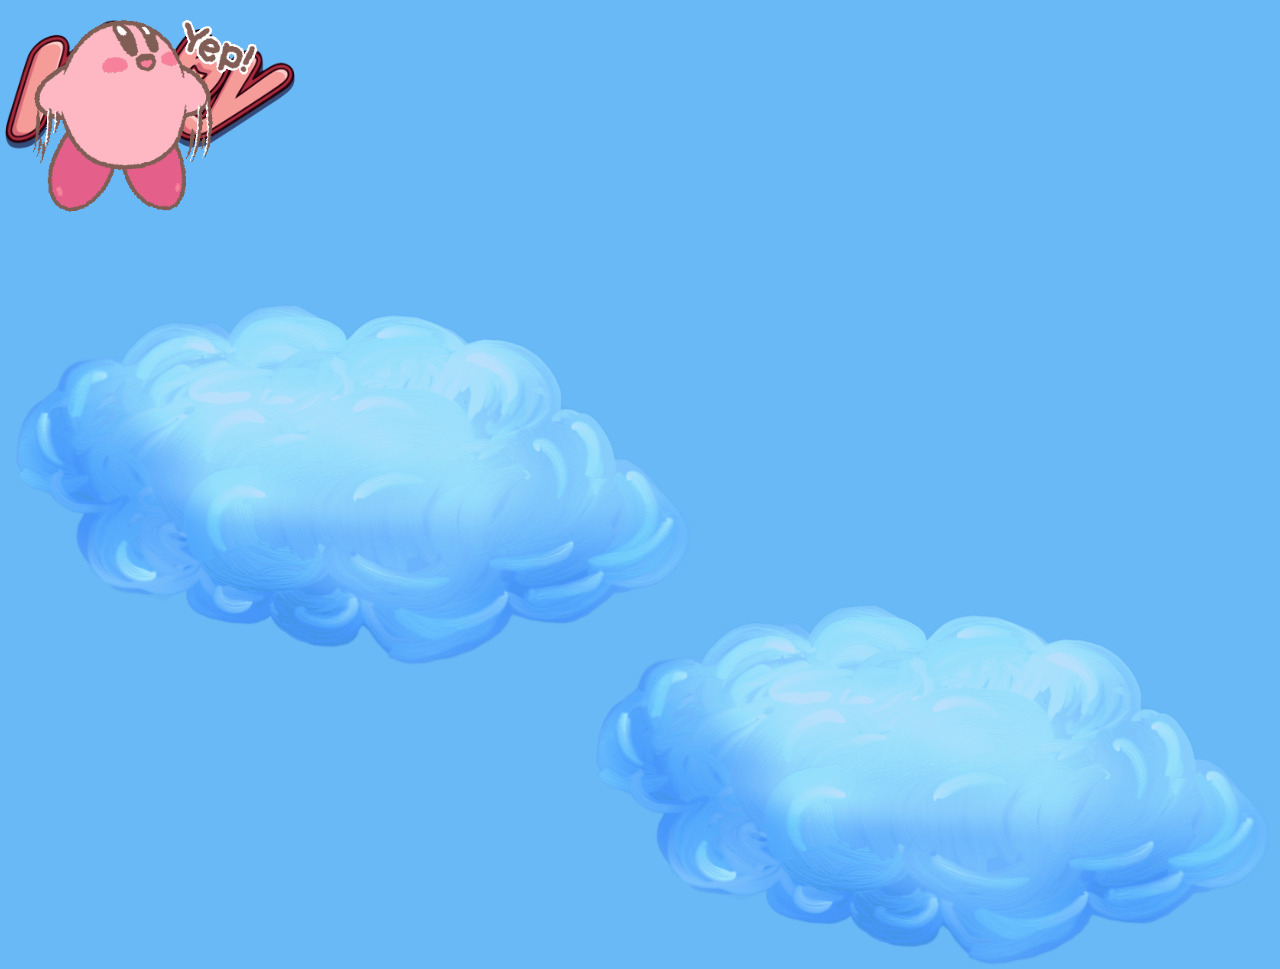
<file: index.html>
<!DOCTYPE html>
<html lang="en">
<head>
    <meta charset="UTF-8">
    <meta http-equiv="X-UA-Compatible" content="IE=edge">
    <meta name="viewport" content="width=device-width, initial-scale=1.0">
    <title>KIRBY</title>
    <link rel="stylesheet" href="kriby.css">


</head>
<body>
    <div class="container-fluid">
        <div class="row">
            <div class="col-12">
                <img src="images/nube.png" class="capa1">
                <img src="images/nube.png" class="capa4">   
            </div>  
        </div>

        <div class="row">
            <div class="col-6">
                <img src="images/Kirby-Logo.png" class="capa3 animacion3">  
            </div>
        </div>

        <div class="row">
            <div class="col-6">
                <img src="images/kirby-line.gif" class="capa2 animacion2">
            </div>
           
            
        </div>
    </div>
</body>
</html>
</file>
<file: kriby.css>
* {
    box-sizing: border-box;
}

body {
    background: rgb(105, 185, 247);
    /* background: linear-gradient(180deg, rgba(2,0,36,1) 0%, rgba(9,9,121,1) 13%, rgba(0,212,255,1) 56%);*/
    height: 100vh;
}


@media only screen and (max-width: 1400px) {
  body{
    background-color: rgb(105, 185, 247);
  }
}

/*animacion nombre*/
@keyframes nombre {
    80%{
    margin-left: 70%;
    transform: scale(1.5);
    }
    10%{
     margin-top: 50%;
    }

   
    }
.capa3{
    position: absolute;
    left: 0px;
    top: 0px;
    z-index: 1;
    width: 300px;
}
.animacion3{
    position: absolute;
     animation: nombre 10s;
     animation-delay: 1s;

}
    /*muñeco kirby*/
@keyframes kirby {
    0% {left: 0px;}
    10% {left: 75%;}
    100% {left: 75%;}
   }


   .capa2{
     position: absolute;
     left: 0px;
     top: 30%;
     z-index: 2;
     width: 20%;
   }
   
   .animacion2{
     position: relative;
     animation: kirby 10s linear;
     animation-delay: 2s; 
   }

   /*animacion nube*/

@keyframes nube {
    0%{background-image: none;}
    50%{background-image: url(images/nube.png);}
    100%{background-image: none;}
}
.capa1{
    position: absolute;
    left: 0px;
    top: 300px;
    z-index: 2;
    width: 300;
}
.animacion1 {
    position: relative;
    animation: nube 5s;
    animation-delay: 2s; 
}
.capa4{
    position: absolute;
    right: 0px;
    top: 600px;
    z-index: 2;
    width: 300;
}
.animacion4 {
    position: relative;
    animation: nube 5s;
    animation-delay: 2s; 
}
</file>
